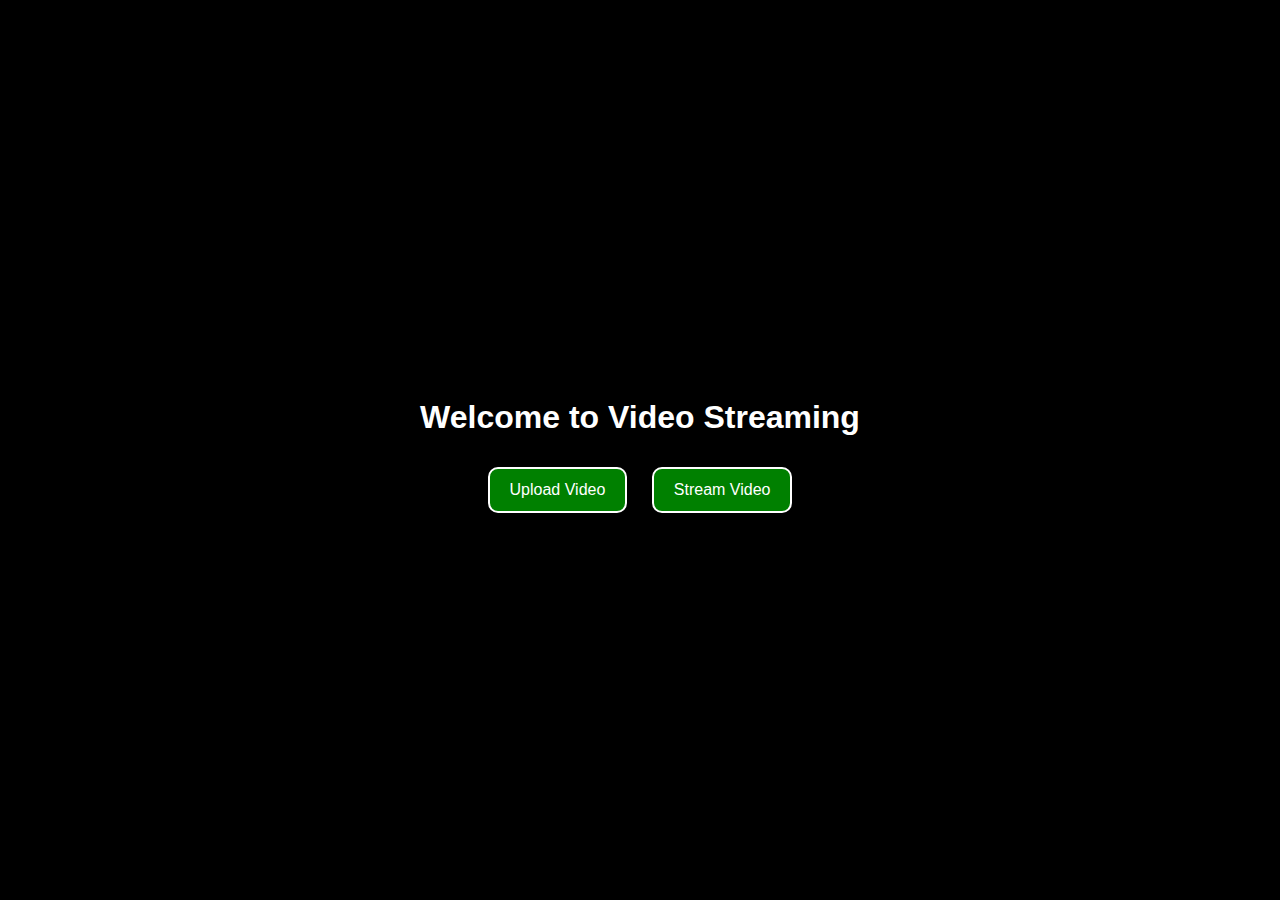
<file: index.html>
<!DOCTYPE html>
<html lang="en">
<head>
    <meta charset="UTF-8">
    <meta name="viewport" content="width=device-width, initial-scale=1.0">
    <title>Video Streaming</title>
    <link rel="stylesheet" href="styles.css">
</head>
<body>
    <div class="container">
        <h1>Welcome to Video Streaming</h1>
        <div class="buttons">
            <a href="upload.html" class="btn">Upload Video</a>
            <a href="stream.html" class="btn">Stream Video</a>
        </div>
    </div>
</body>
</html>
</file>
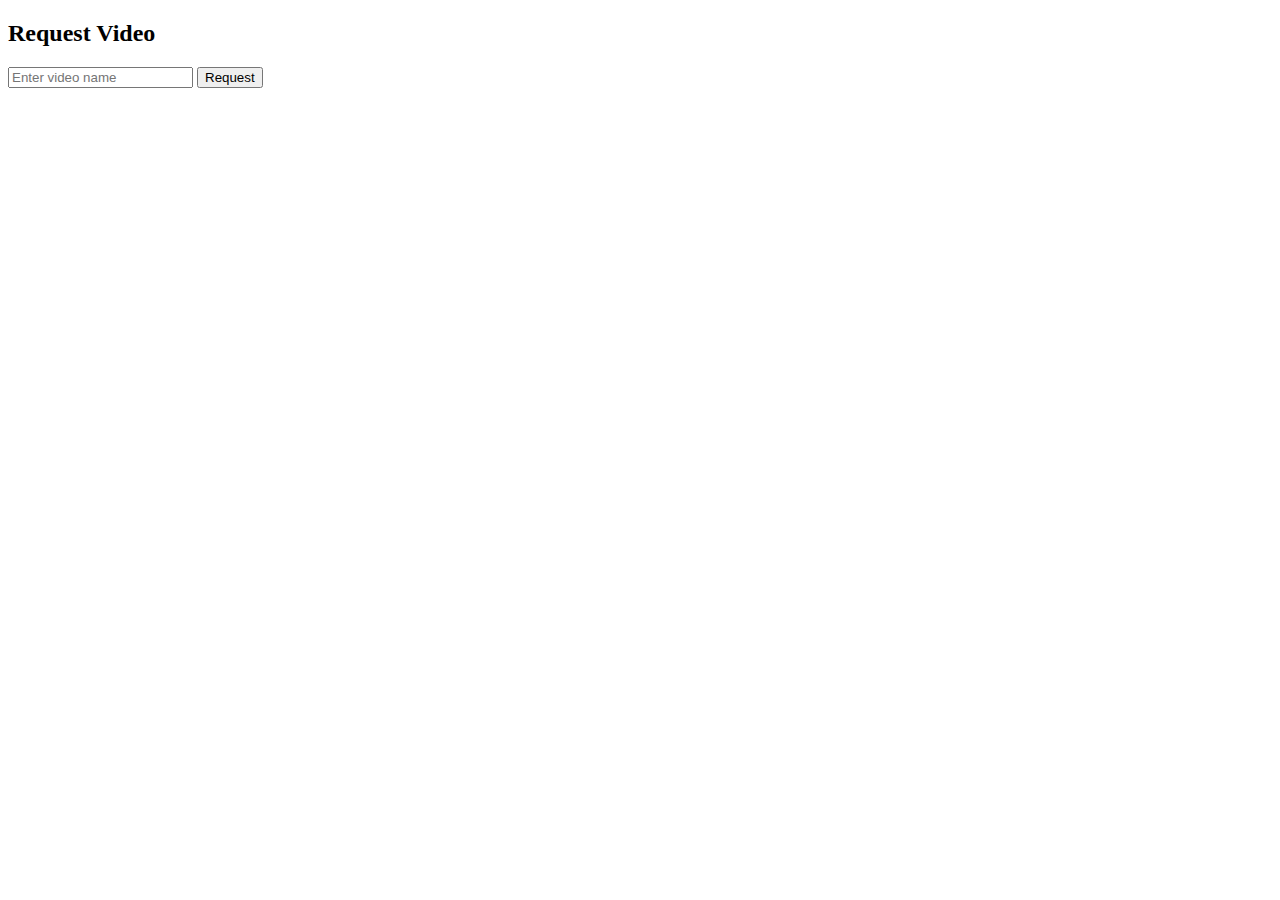
<file: request.html>
<!DOCTYPE html>
<html lang="en">
<head>
    <meta charset="UTF-8">
    <meta name="viewport" content="width=device-width, initial-scale=1.0">
    <title>Request Video</title>
    <script>
        async function requestVideo() {
            const videoName = document.getElementById("requestName").value;
            const statusDiv = document.getElementById("status");

            if (!videoName) {
                statusDiv.innerText = "Please enter a video name!";
                return;
            }

            const response = await fetch("https://gebv2wj7t9.execute-api.ap-south-1.amazonaws.com/prod/request", {
                method: "POST",
                headers: { "Content-Type": "application/json" },
                body: JSON.stringify({ videoName }),
            });

            const result = await response.json();
            statusDiv.innerText = result.message || result.error;
        }
    </script>
</head>
<body>
    <h2>Request Video</h2>
    <input type="text" id="requestName" placeholder="Enter video name">
    <button onclick="requestVideo()">Request</button>
    <p id="status"></p>
</body>
</html>
</file>
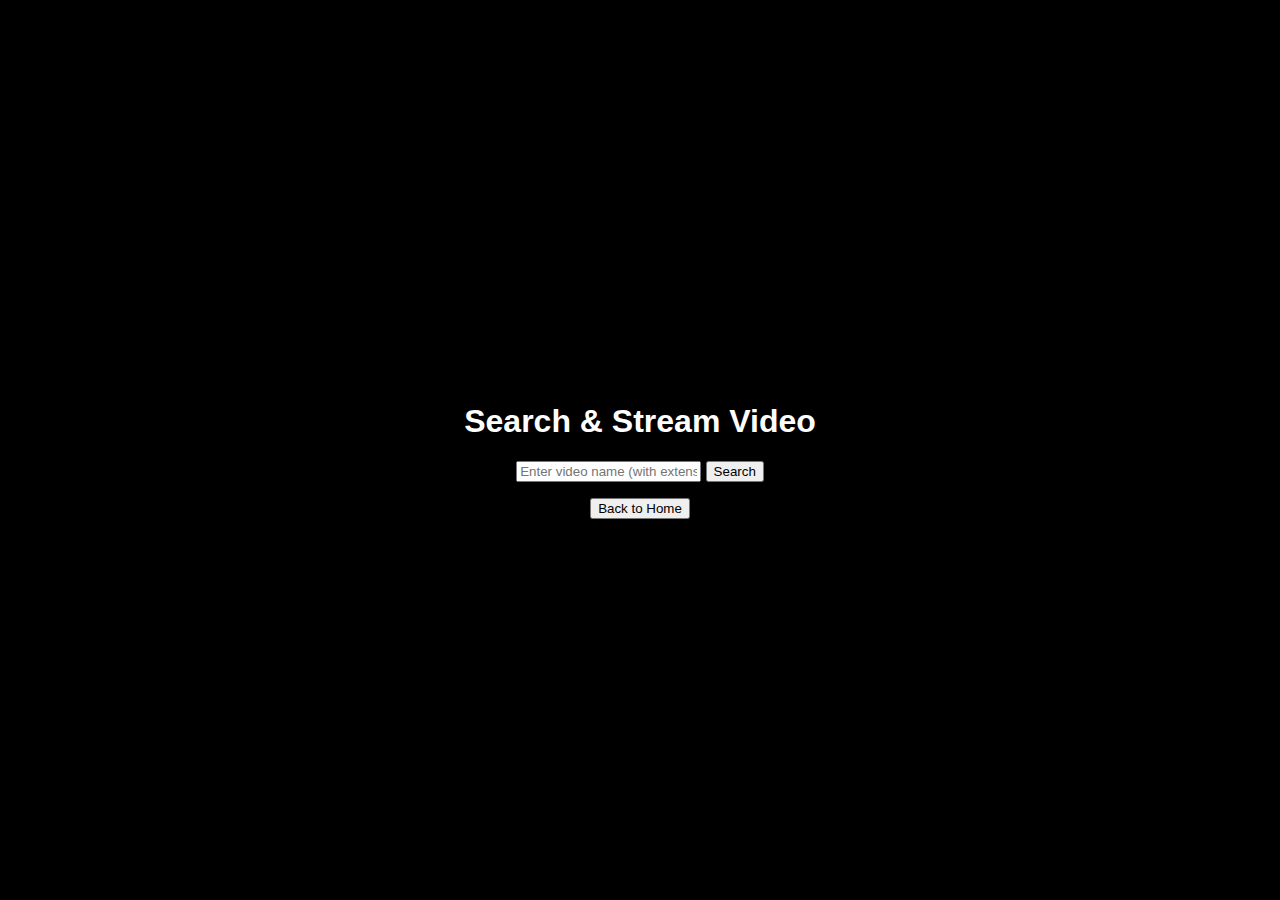
<file: stream.html>
<!DOCTYPE html>
<html lang="en">
<head>
    <meta charset="UTF-8">
    <meta name="viewport" content="width=device-width, initial-scale=1.0">
    <title>Stream Video</title>
    <link rel="stylesheet" href="styles.css">
</head>
<body>
    <div class="container">
        <h1>Search & Stream Video</h1>
        <input type="text" id="videoName" placeholder="Enter video name (with extension)">
        <button onclick="searchVideo()">Search</button>
        <p id="statusMessage"></p>
        <video id="videoPlayer" controls style="display:none; width: 100%;"></video>
        <button onclick="location.href='index.html'">Back to Home</button>
    </div>

    <script>
        async function searchVideo() {
            const videoName = document.getElementById("videoName").value;
            const statusMessage = document.getElementById("statusMessage");
            const videoPlayer = document.getElementById("videoPlayer");

            if (!videoName) {
                statusMessage.innerText = "❌ Please enter a video name!";
                return;
            }

            try {
                // 🔗 Request pre-signed URL from API Gateway
                const response = await fetch("https://8wi522d4ka.execute-api.ap-south-1.amazonaws.com/dev/stream", {
                    method: "POST",
                    headers: { "Content-Type": "application/json" },
                    body: JSON.stringify({ fileName: videoName })
                });

                const data = await response.json();
                if (!response.ok) throw new Error("Video not found");

                // 🎥 Play video from the signed URL
                videoPlayer.src = data.signedUrl;
                videoPlayer.style.display = "block";
                statusMessage.innerText = "✅ Video found! Streaming below.";

            } catch (error) {
                statusMessage.innerText = "❌ " + error.message;
                videoPlayer.style.display = "none";
            }
        }
    </script>
</body>
</html>
</file>
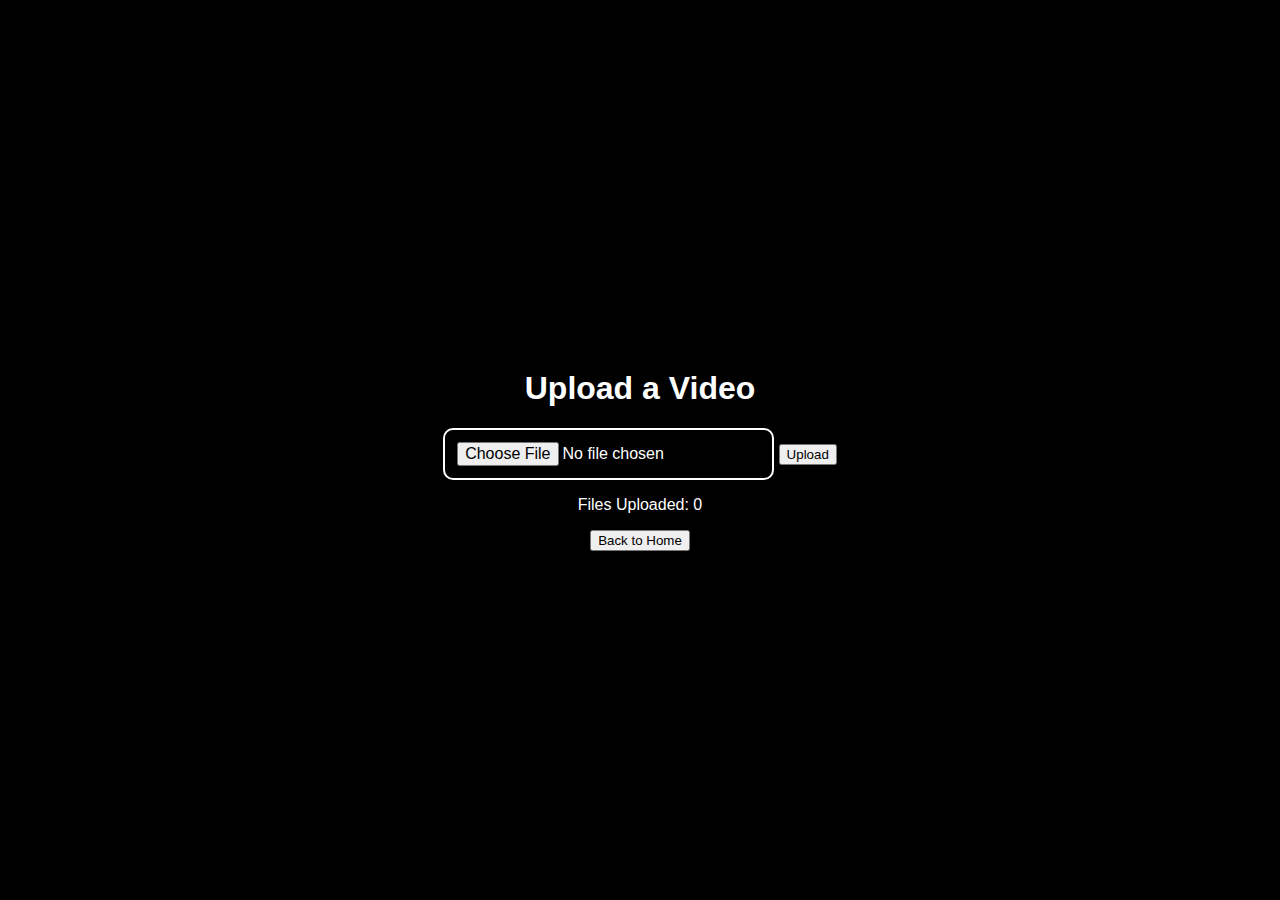
<file: upload.html>
<!DOCTYPE html>
<html lang="en">
<head>
    <meta charset="UTF-8">
    <meta name="viewport" content="width=device-width, initial-scale=1.0">
    <title>Upload Video</title>
    <link rel="stylesheet" href="styles.css">
</head>
<body>
    <div class="container">
        <h1>Upload a Video</h1>
        <input type="file" id="videoFile" accept="video/*">
        <button onclick="uploadVideo()">Upload</button>
        <p id="statusMessage"></p>
        <progress id="uploadProgress" value="0" max="100" style="width: 80%; display: none;"></progress>
        <p id="fileCount">Files Uploaded: 0</p>
        <button onclick="location.href='index.html'">Back to Home</button>
    </div>

    <script>
        let uploadedFiles = 0; // Counter for uploaded files

        async function uploadVideo() {
            const fileInput = document.getElementById("videoFile");
            const statusMessage = document.getElementById("statusMessage");
            const uploadProgress = document.getElementById("uploadProgress");
            const fileCount = document.getElementById("fileCount");

            if (fileInput.files.length === 0) {
                statusMessage.innerText = "❌ Please select a file!";
                return;
            }

            const file = fileInput.files[0];

            try {
                // Step 1: Get pre-signed URL from Lambda
                statusMessage.innerText = "⏳ Requesting upload URL...";
                const response = await fetch("https://8wi522d4ka.execute-api.ap-south-1.amazonaws.com/dev/upload", {
                    method: "POST",
                    headers: { "Content-Type": "application/json" },
                    body: JSON.stringify({ fileName: file.name })
                });

                if (!response.ok) {
                    throw new Error("Failed to get upload URL");
                }

                const { uploadUrl } = await response.json();

                // Step 2: Upload file to S3 using pre-signed URL
                statusMessage.innerText = "⏳ Uploading file...";
                uploadProgress.style.display = "block";
                uploadProgress.value = 0;

                const uploadResponse = await fetch(uploadUrl, {
                    method: "PUT",
                    body: file,
                    headers: { "Content-Type": file.type }
                });

                if (!uploadResponse.ok) {
                    throw new Error("Upload to S3 failed");
                }

                // Update UI on successful upload
                uploadedFiles++;
                fileCount.innerText = `Files Uploaded: ${uploadedFiles}`;
                statusMessage.innerText = "✅ Upload successful!";
            } catch (error) {
                statusMessage.innerText = `❌ Error: ${error.message}`;
            } finally {
                uploadProgress.style.display = "none";
            }
        }
    </script>
</body>
</html>
</file>
<file: styles.css>
/* General Styles */
body {
    background-color: black;
    color: white;
    font-family: Arial, sans-serif;
    text-align: center;
    margin: 0;
    padding: 0;
    display: flex;
    justify-content: center;
    align-items: center;
    height: 100vh;
    flex-direction: column;
}

/* Centering Content */
.container {
    width: 80%;
    max-width: 600px;
    text-align: center;
}

/* Buttons */
.btn, .upload-btn {
    background-color: green;
    color: white;
    padding: 12px 20px;
    border: 2px solid white;
    border-radius: 10px;
    font-size: 16px;
    cursor: pointer;
    transition: all 0.3s ease-in-out;
    text-decoration: none; /* Removes underline */
    margin: 10px;
    display: inline-block;
}

/* Button Hover Effect */
.btn:hover, .upload-btn:hover {
    transform: translateY(3px);
    box-shadow: inset 0px 2px 5px rgba(0, 255, 0, 0.5);
}

/* File Upload Section */
.upload-section {
    display: flex;
    align-items: center;
    justify-content: center;
    gap: 10px; /* Space between file input and button */
    margin-top: 20px;
}

/* File Upload Styling */
input[type="file"] {
    padding: 12px;
    border: 2px solid white;
    border-radius: 10px;
    background-color: black;
    color: white;
    font-size: 16px;
    cursor: pointer;
}

/* Progress Bar */
progress {
    width: 80%;
    height: 20px;
    margin-top: 10px;
    border-radius: 5px;
    background-color: white;
}

/* Upload Status */
#uploadStatus {
    font-size: 18px;
    margin-top: 10px;
}

/* Video Container */
.video-container {
    margin-top: 20px;
    display: flex;
    flex-direction: column;
    align-items: center;
}

/* Video Element */
video {
    width: 90%;
    max-width: 600px;
    border: 2px solid white;
    border-radius: 10px;
}

/* Search Bar */
.search-bar {
    width: 80%;
    padding: 12px;
    font-size: 16px;
    border: 2px solid white;
    border-radius: 10px;
    background-color: black;
    color: white;
    margin: 20px 0;
}

/* Request Video Form */
.request-form {
    margin-top: 20px;
}

/* Remove underline from links */
a {
    text-decoration: none;
    color: inherit;
}
</file>
